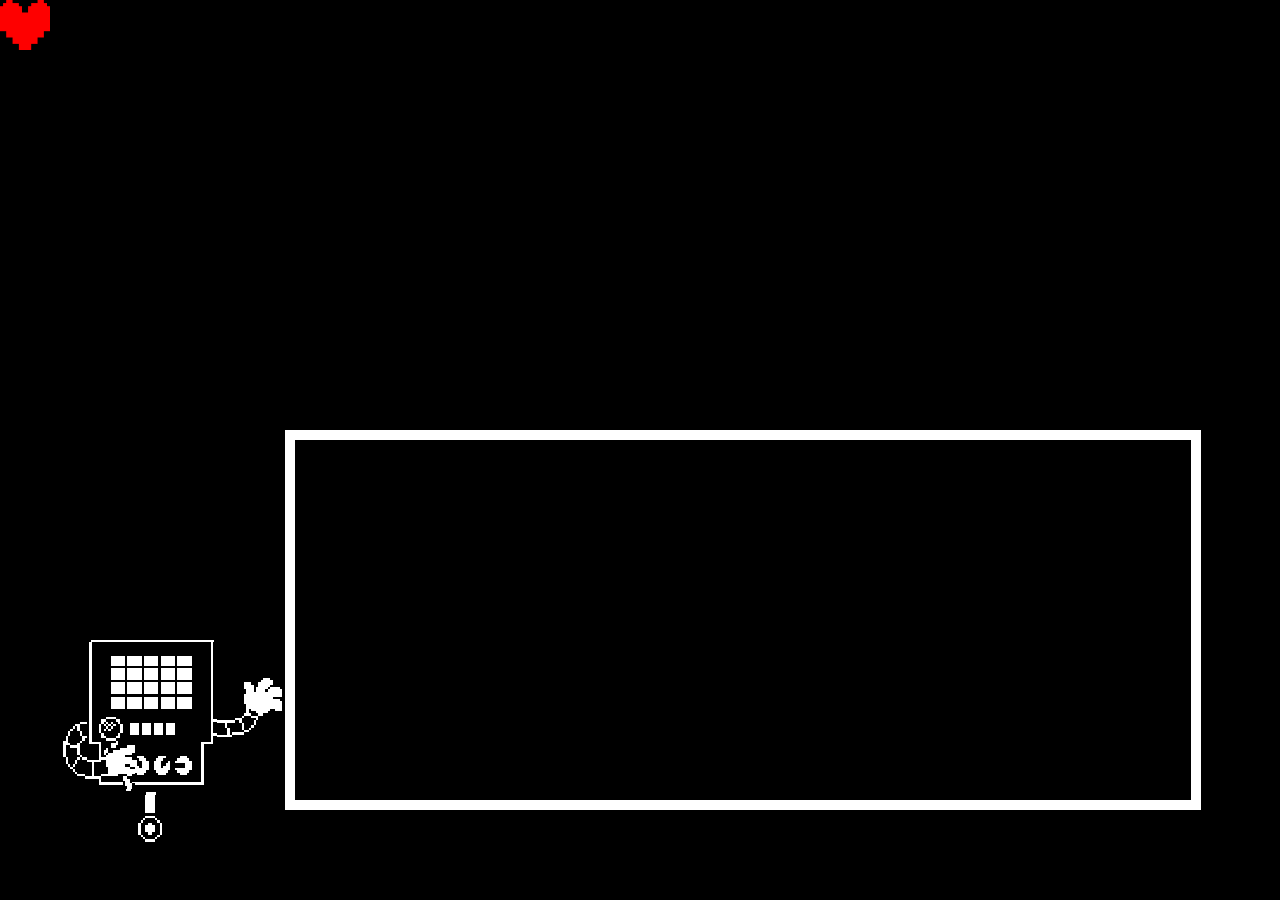
<file: quimica/index.html>
<!DOCTYPE html>
<html lang="en">
<head>
    <meta charset="UTF-8">
    <meta name="viewport" content="width=device-width, initial-scale=1.0">
    <title>Document</title>
    <link rel="stylesheet" href="./style.css">
</head>
<body>
    <main>
        <audio id="mettaton-music" src="./metalCrusher.mp3" preload="auto"></audio>
        <audio id="death-sound" src="./death.mp3"></audio>
        <audio id="death-song" src="./Game.mp3" ></audio>
        <div id="container">
        <div id="characters">
             <img src="./imgs/Mettaton.gif" alt="Mettaton dançando" class="mettaton-gif" />
             <p class="pergunta-texto">perguntas perguntas perguntas </p>

        </div>
        <div id="field">
       <div class="row">
    <div class="choice-group" id="A-group">
      <div class="choice" id="A">A</div>
      <div class="choice-text">Escolha 1</div>
    </div>
    <div class="choice-group" id="B-group">
      <div class="choice" id="B">B</div>
      <div class="choice-text">Escolha 2</div>
    </div>
  </div>

  <div class="row">
    <div class="choice-group" id="C-group">
      <div class="choice" id="C">C</div>
      <div class="choice-text">Escolha 3</div>
    </div>
    <div class="choice-group" id="D-group">
      <div class="choice" id="D">D</div>
      <div class="choice-text">Escolha 4</div>
    </div>
  </div>



            <div id="soul">
           
         </div>
        </div>
      <div id="hp-bar-container">
      <span class="hp-label">HP</span>
      <div id="hp-box">
        <div id="hp-fill"></div>
      </div>
      <span id="hp-count">3/3</span>
    </div>

    <!-- BOTÕES ABAIXO DO HP -->
    
    </main>

    <script src="./script.js"></script>
</body>
</html>
</file>
<file: quimica/style.css>
HTML, body, main{
    width: 100%;
    height: 100%;
    margin: 0;
    padding: 0;
    background-color: black;

}

#container{
    width: 100%;
    height: 100%;
    margin: 0;
    padding: 0;
       display: flex;
    justify-content: center;
    align-items: flex-end;
}

#field{
 border: 10px solid white;
    width: 70%;
    height: 40%;
    margin-bottom: 10vh;
    display: flex;
    justify-content: center;
    align-items: center;
}

#soul{
    position: absolute;
    background-image: url("./imgs/soul.png");
    background-size: cover;
    background-repeat: no-repeat;
    width: 50px;
    height: 50px;
}
</file>
